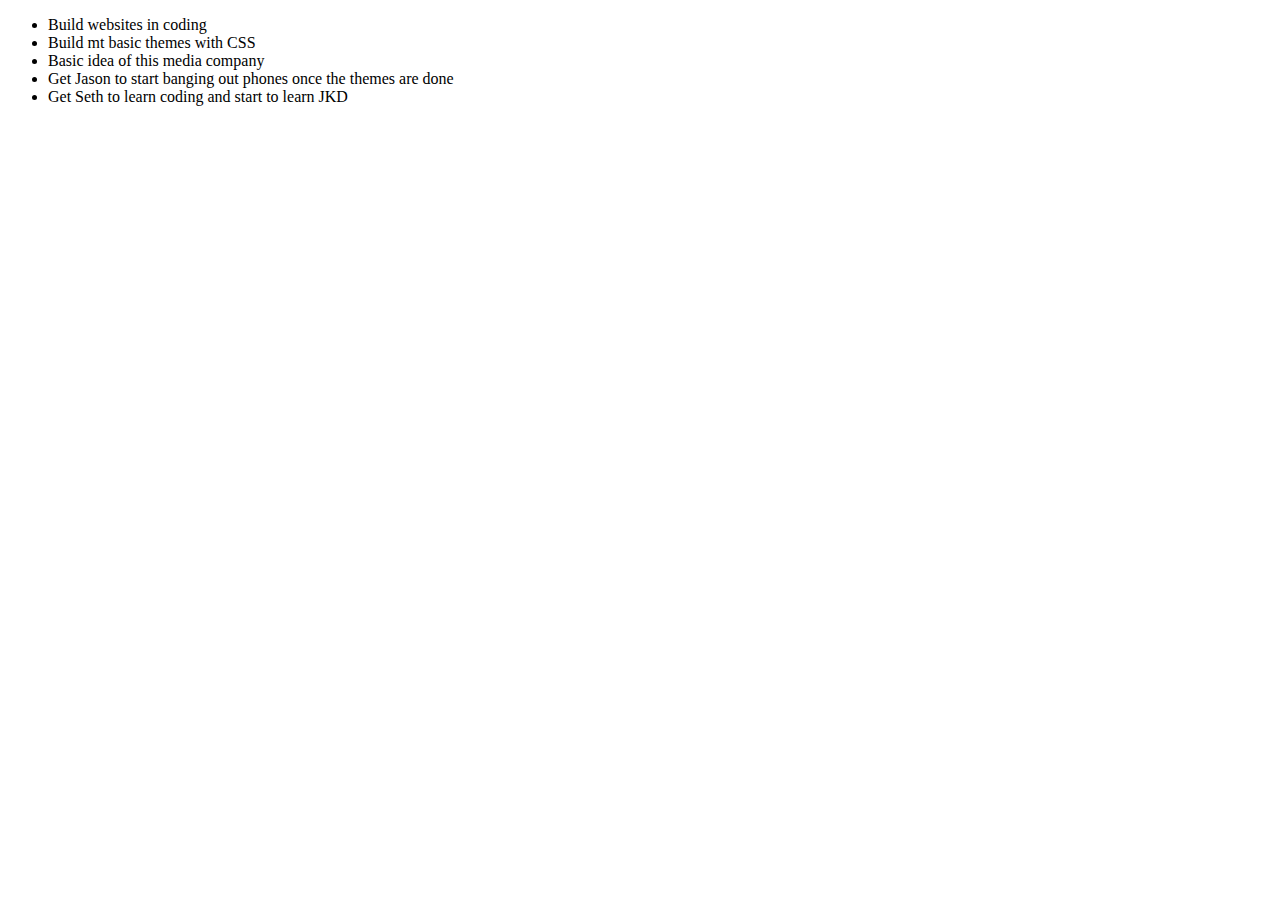
<file: storage/Index.html>
<!DOCTYPE html>
<html lang="en" dir="ltr">
  <head>
    <meta charset="utf-8">
    <title>Brad's first self coded website</title>
  </head>
  <body>
    <ul>
      <li>Build websites in coding</li>
      <li>Build mt basic themes with CSS</li>
      <li>Basic idea of this media company</li>
      <li>Get Jason to start banging out phones once the themes are done</li>
      <li>Get Seth to learn coding and start to learn JKD</li>
    </ul>
<p></p>
<video class="video-background" preload="auto" autoplay="autoplay" loop="loop" poster="https://www.youtube.com/watch?v=EYzC5Eo-9qo" muted="muted">
<source src="https://www.youtube.com/watch?v=EYzC5Eo-9qo" type="video/mp4">
This browser does not support video
</video>
  </body>
</html>
</file>
